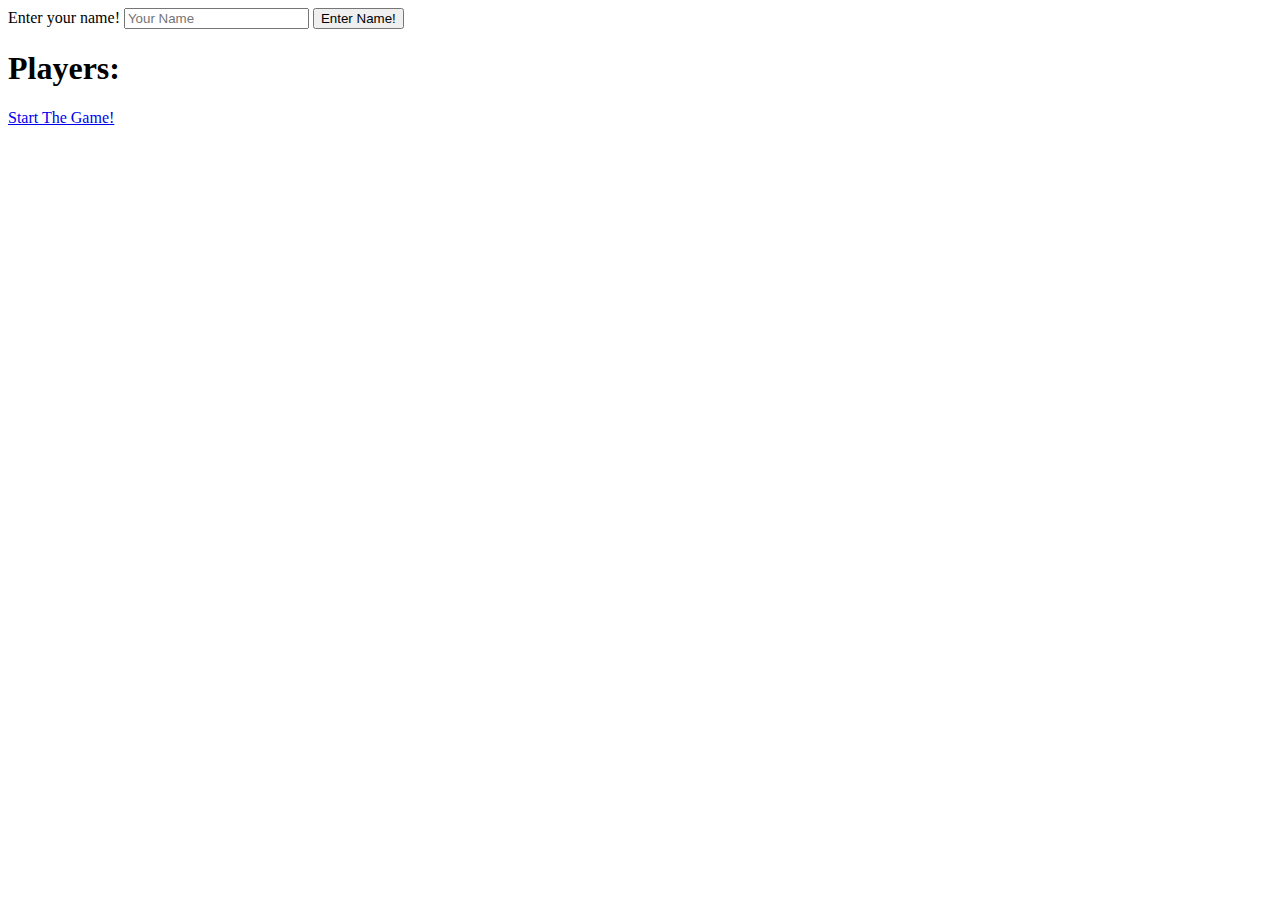
<file: assets/javascript/user-signup.html>
<!DOCTYPE html>
<html>
<head>
    <meta charset="utf-8" />
    <meta http-equiv="X-UA-Compatible" content="IE=edge">
    <title>Player Signup</title>
    <meta name="viewport" content="width=device-width, initial-scale=1">
    <link rel="stylesheet" href="https://stackpath.bootstrapcdn.com/bootstrap/4.1.1/css/bootstrap.min.css" integrity="sha384-WskhaSGFgHYWDcbwN70/dfYBj47jz9qbsMId/iRN3ewGhXQFZCSftd1LZCfmhktB" crossorigin="anonymous">
    <!-- <link rel="stylesheet" type="text/css" media="screen" href="main.css" /> -->
    <script src="https://code.jquery.com/jquery-3.3.1.min.js" integrity="sha256-FgpCb/KJQlLNfOu91ta32o/NMZxltwRo8QtmkMRdAu8=" crossorigin="anonymous"></script>
    <script src="trivia-api.js"></script>
</head>
<body>
    <div class="form-group">
        <form>
            <label for="exampleInputEmail1" id="searchText">Enter your name!</label>
            <!--<input type="email" class="form-control" id="searched" aria-describedby="emailHelp" placeholder="Captain America">-->
            <input type="text" class="form-control" id="nameSet" placeholder="Your Name">
            <button class="name" type="submit" id="nameEnter">Enter Name!</button>
        </form>
    </div>
    <div class="row">
        <div class="col-md-6">
            <h1>Players:
                <span id="playerNames"></span>
            </h1>
        </div>
    </div>

    <a href="file:///C:/Users/Jon%20the%20Great/Documents/codingBootcamp/projects/Project1/assets/javascript/runner.html" class="btn" id="startGame">Start The Game!</a>




    <script src="https://code.jquery.com/jquery-3.3.1.slim.min.js" integrity="sha384-q8i/X+965DzO0rT7abK41JStQIAqVgRVzpbzo5smXKp4YfRvH+8abtTE1Pi6jizo" crossorigin="anonymous"></script>
    <script src="https://cdnjs.cloudflare.com/ajax/libs/popper.js/1.14.3/umd/popper.min.js" integrity="sha384-ZMP7rVo3mIykV+2+9J3UJ46jBk0WLaUAdn689aCwoqbBJiSnjAK/l8WvCWPIPm49" crossorigin="anonymous"></script>
    <script src="https://stackpath.bootstrapcdn.com/bootstrap/4.1.1/js/bootstrap.min.js" integrity="sha384-smHYKdLADwkXOn1EmN1qk/HfnUcbVRZyYmZ4qpPea6sjB/pTJ0euyQp0Mk8ck+5T" crossorigin="anonymous"></script>
</body>
</html>
</file>
